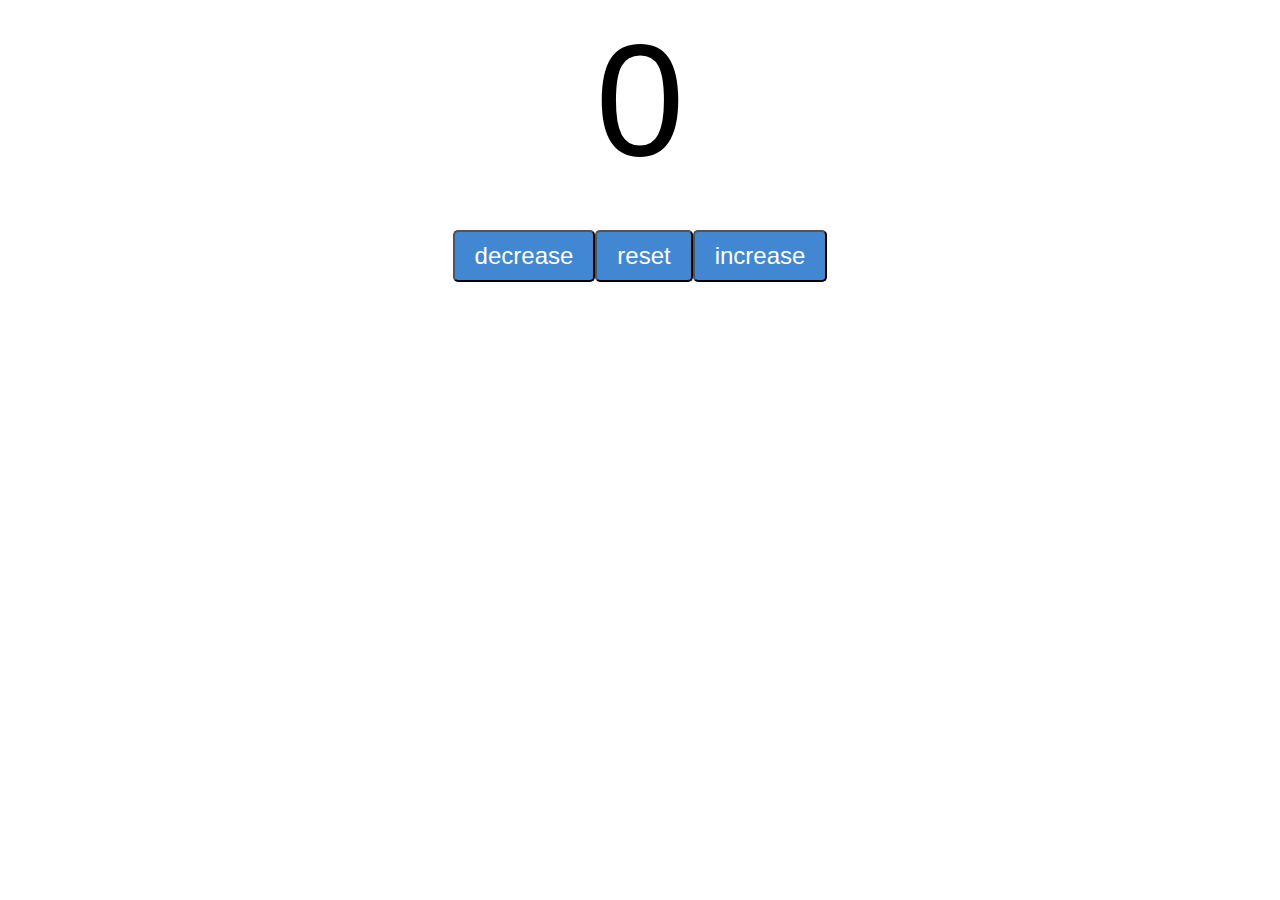
<file: button/index.html>
<!DOCTYPE html>
<html lang="en">
    <head>
        <meta charset="UTF-8">
        <meta name="viewport" content="width=device-width, initial-scale=1">
        <title>My website</title>
        <link rel="stylesheet" href="index.css">
    </head>
    <body>
        <label id="countlabel">0</label><br>
        <div id="btncontainer">
            <button id="decreaseBtn" class="buttons">decrease</button>
            <button id="resetBtn" class="buttons">reset</button>
            <button id="increaseBtn" class="buttons">increase</button>
        </div>
        <script src="index.js"></script>
    </body>
</html>
</file>
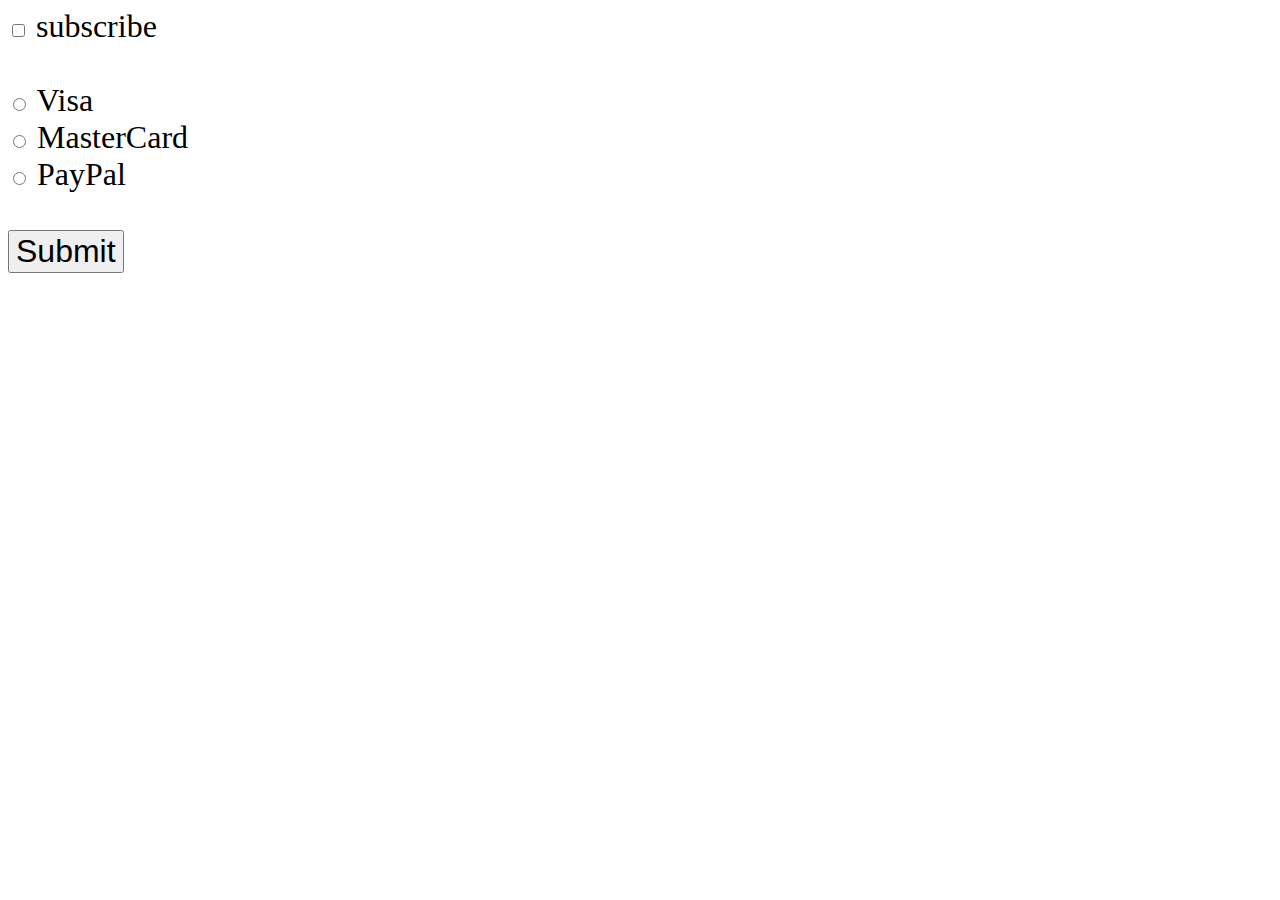
<file: checkedProperty/index.html>
<!DOCTYPE html>
<html lang="en">
    <head>
        <meta charset="UTF-8">
        <meta name="viewport" content="width=device-width, initial-scale=1">
        <title>My website</title>
        <link rel="stylesheet" href="checking.css">
    </head>
    <body>
        <input type="checkbox" id="mycheckbox">
        <label for="mycheckbox">subscribe</label><br><br>

        <input type="radio" id ="VisaBtn" name="card">
        <label for="VisaBtn">Visa</label><br> 
        <input type="radio" id ="MasterCardBtn" name="card">
        <label for="MasterCardBtn">MasterCard</label><br>
        <input type="radio" id ="PayPalBtn" name="card">
        <label for="PayPalBtn">PayPal</label><br><br>

        <button type="submit" id="Mysubmit">Submit</button>

        <p id="subresult"></p>
        <p id="paymentresult"></p>

        <script src = "checking.js"></script>
    </body>
</html>
</file>
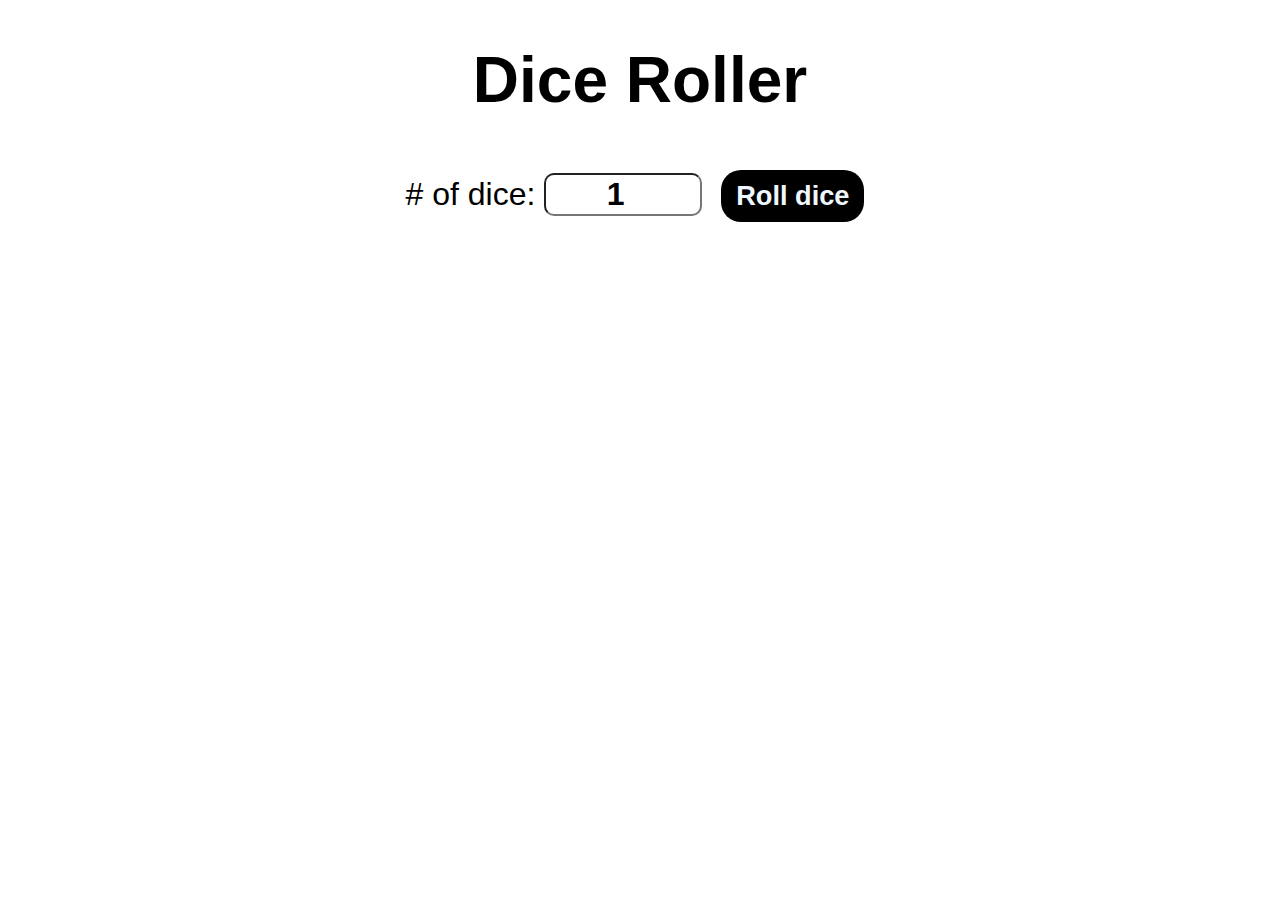
<file: dice/index.html>
<!DOCTYPE html>
<html lang="en">
    <head>
        <meta charset="UTF-8">
        <meta name="viewport" content="width=device-width, initial-scale=1">
        <title>My website</title>
        <link rel="stylesheet" href="dice.css">
    </head>
    <body>
        <div id="container">
            <h1>Dice Roller</h1>
            <label># of dice: </label>
            <input type="number" id= "numofDice" min="1" value="1">
            <button onclick="rollDice()">Roll dice</button>
            <div id="diceResult"></div>
            <div id="diceImages"></div>
        </div>




        <script src = "dice.js"></script>
    </body>
</html>
</html>
</file>
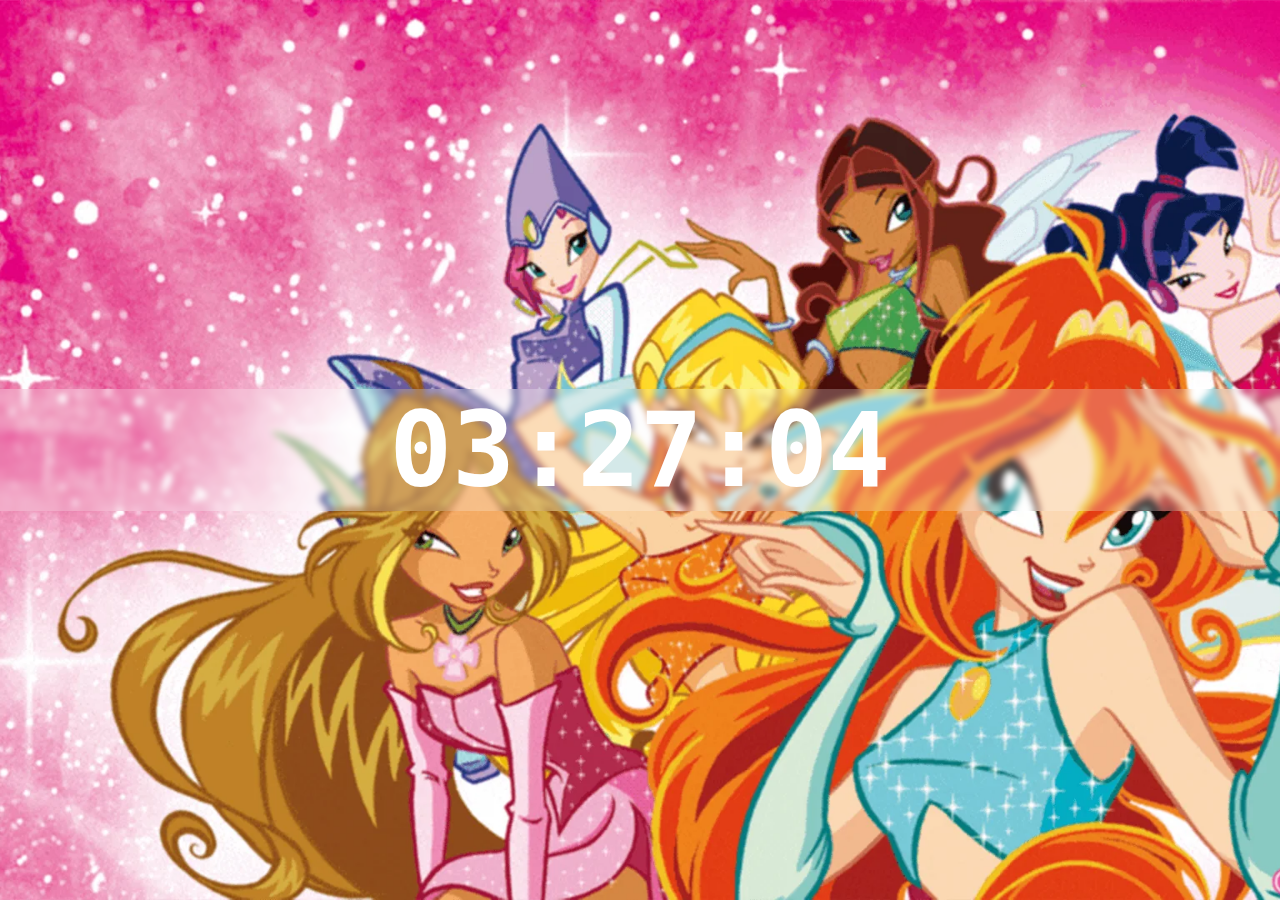
<file: digitalClock/index.html>
<!DOCTYPE html>
<html lang="en">
    <head>
        <meta charset="UTF-8">
        <meta name="viewport" content="width=device-width, initial-scale=1">
        <title>Alperenin saati</title>
        <link rel="stylesheet" href="clock.css">
    </head>
    <body>
        <div id="clock-container">
            <div id="clock">00:00:00</div>
        </div>
        <script src = "clock.js"></script>
    </body>
</html>
</file>
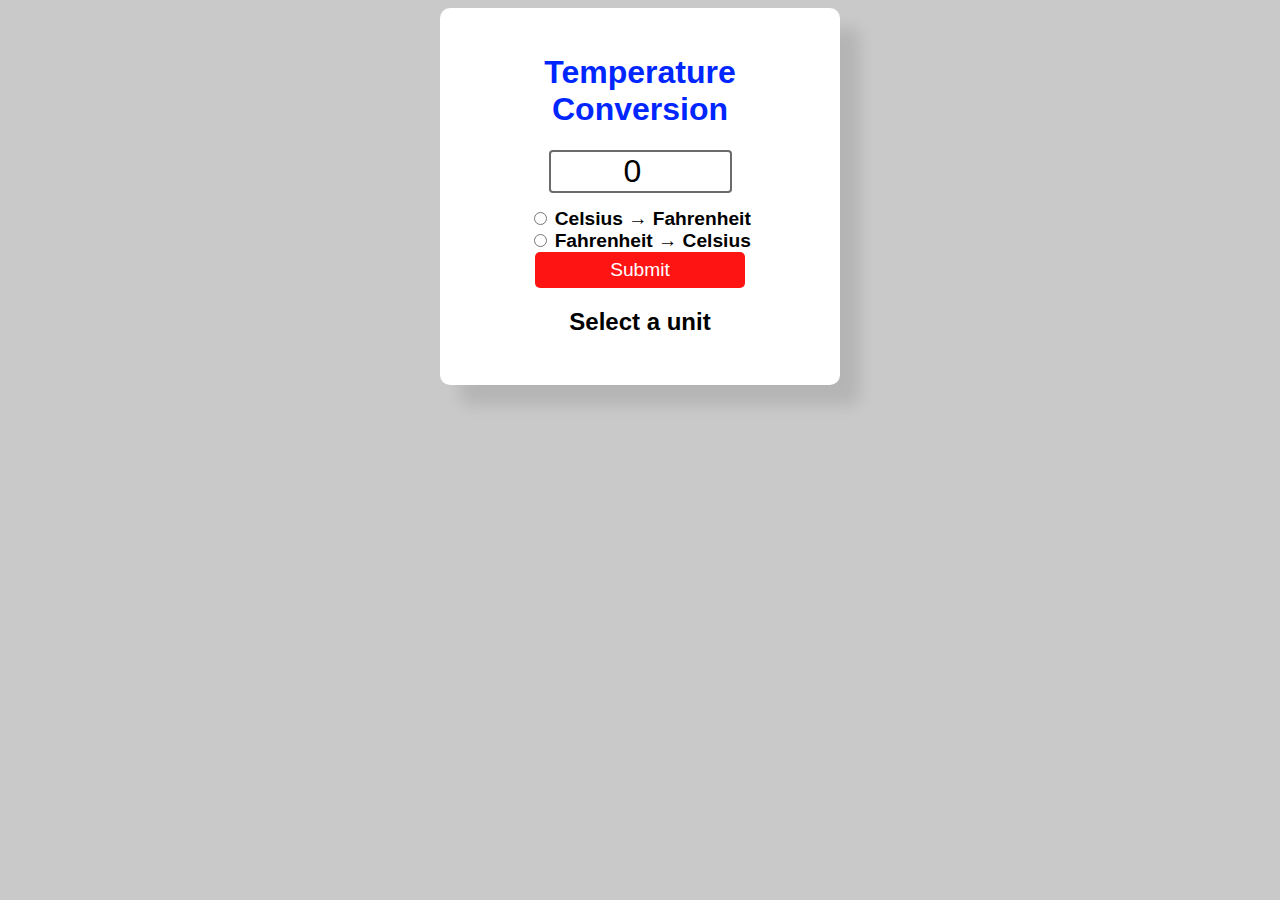
<file: temperatureConversion/index.html>
<!DOCTYPE html>
<html lang="en">
    <head>
        <meta charset="UTF-8">
        <meta name="viewport" content="width=device-width, initial-scale=1">
        <title>My website</title>
        <link rel="stylesheet" href="temp.css">
    </head>
    <body>
        <form>
            <h1>Temperature Conversion</h1>
            <input type="number" id="textBox" value="0"><br>
            <input type="radio" id="toFahrenheit" name="unit">
            <label for="toFahrenheit">Celsius → Fahrenheit</label><br>
            <input type="radio" id="toCelsius" name="unit">
            <label for="toCelsius">Fahrenheit → Celsius</label><br>
            <button type="button" onclick="convertTemperature()">Submit</button>
            <p id="result">Select a unit</p>
        </form>



         <script src = "temp.js"></script>
    </body>
</html>
</file>
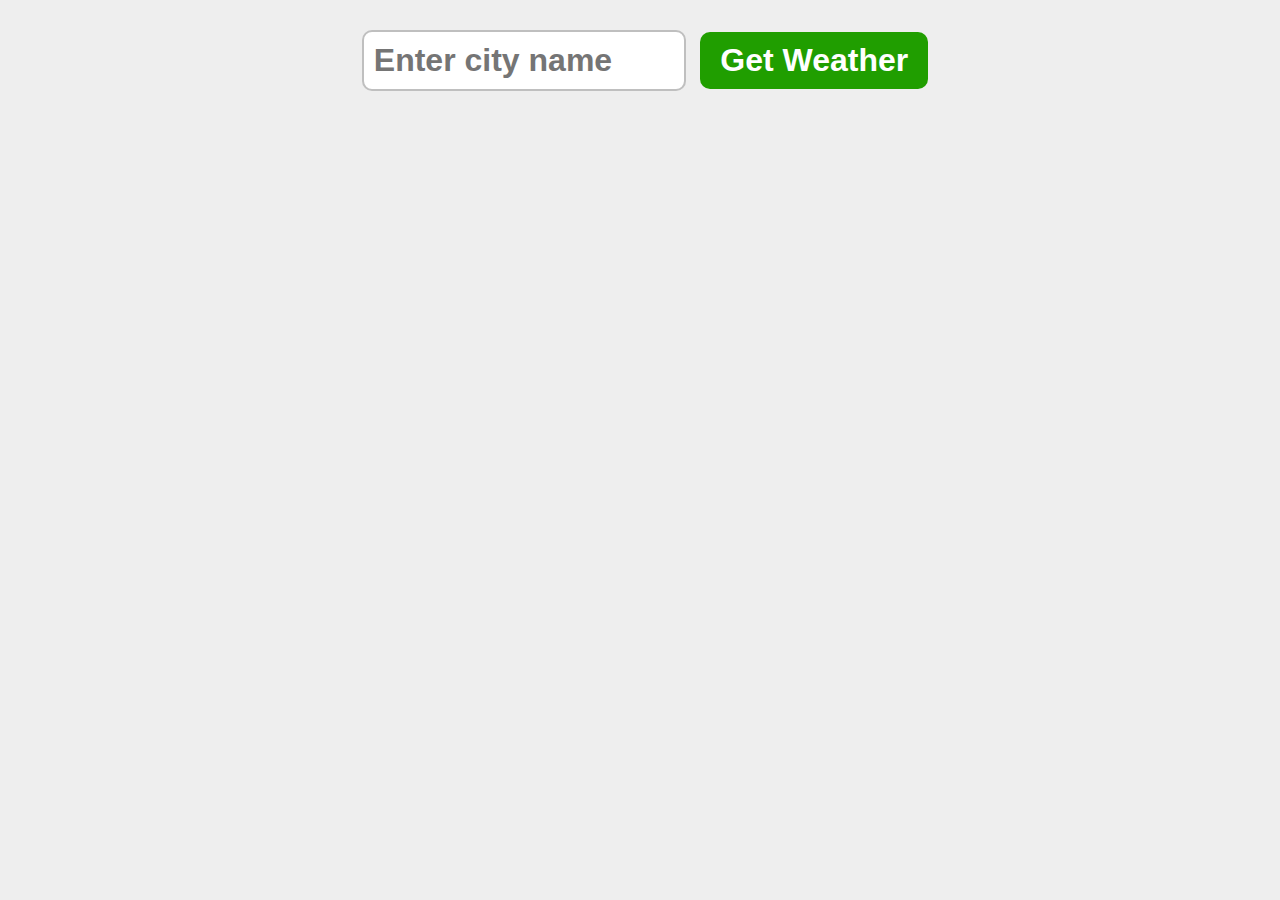
<file: weatherApp/index.html>
<!DOCTYPE html>
<html lang="en">
    <head>
        <meta charset="UTF-8">
        <meta name="viewport" content="width=device-width, initial-scale=1">
        <title>Weather App</title>
        <link rel="stylesheet" href="index.css">
    </head>
    <body>
        <form class="weatherForm">
            <input type="text" class="cityInput" placeholder="Enter city name" >
            <button type="submit">Get Weather</button>
        </form>
        <div class="card" style="display: none;">

        </div>
        
        <script src = "index.js"></script>
    </body>
</html>
</file>
<file: button/index.css>
#countlabel {
  display: block;
  text-align: center;
  font-size: 10em;
  font-family: Arial, Helvetica, sans-serif;
}  
#btncontainer {
  display: flex;
  justify-content: center;
  align-items: center;
  margin-top: 20px;
}
.buttons {
  display: flex;
  justify-content: center;
  align-items: center;
  padding: 10px 20px;
  font-size: 1.5em;
  color:white;
  background-color: #4187d1;
  border-radius: 5px;
  cursor: pointer;
  transition: background-color 0.25s;
}
.buttons:hover {
  background-color: #2c5f9e;
}
</file>
<file: checkedProperty/checking.css>
body
{
    font-family: Verdana;
    font-size: 2em;
}
#Mysubmit
{

    font-size: 1em;
}
</file>
<file: dice/dice.css>
#container {
    font-family: Arial, Helvetica, sans-serif;  
    text-align: center;
    font-size: 2rem;
}
button{
    font-size: 1.7rem;
    padding: 10px 15px;
    margin: 10px;
    cursor: pointer;
    border-radius: 20px;
    border: none;
    font-weight: bold;
    background-color: hsl(0, 0%, 0%);
    color: aliceblue;
}
button:hover{
    background-color: hsla(0, 0%, 26%, 0.966);
}
button:active{
    background-color: hsla(0, 0%, 53%, 0.966);
}
input{
    font-size: 2rem;
    border-radius: 10px;
    text-align: center;
    width: 150px;
    font-weight: bold;

}
</file>
<file: digitalClock/clock.css>
body {
    background-image: url(winx_group_pose_002.webp);
    background-position: center;
    background-repeat: no-repeat;
    background-size: cover;
    background-attachment: fixed;
    margin: 0;
}

#clock-container {
    display: flex;
    justify-content: center;
    align-items: center;
    height: 100vh;

}
#clock {
    font-size: 6.5rem;
    font-family: monospace;
    font-weight: bold;
    text-align: center;
    color: white;
    backdrop-filter: blur(3px);
    width: 100%;
    background-color: hsla(0, 0%, 100%, 0.233);
}
</file>
<file: temperatureConversion/temp.css>
body{
    font-family: arial,sans-serif;
    background-color: rgb(201, 201, 201);
}
h1{
    color: hsl(231, 100%, 50%);
}
form{
    width: 350px;
    margin:  auto;
    padding: 25px;
    background-color: rgb(255, 255, 255);
    border-radius: 10px;
    box-shadow: 20px 20px 15px #0000001a;
    text-align: center;
}
#textBox{
    text-align: center;
    width: 50%;
    font-size: 2em;
    border: 2px solid hsla(0, 0%, 0%, 0.582);
    border-radius: 4px;
    margin-bottom: 15px;
}
label{
    font-size: 1.2em;
    color: hsl(0, 0%, 0%);
    font-weight: bold;
}
button{
    width: 60%;
    padding: 7px;
    font-size: 1.2em;
    color: hsl(0, 0%, 100%);
    background-color: hsl(0, 100%, 54%);
    border: none;
    border-radius: 5px;
    cursor: pointer;
}
button:hover{
    background-color: hsl(0, 90%, 23%);
}
#result{
    font-size: 1.5em;
    margin-top: 20px;
    font-weight: bold;
}
</file>
<file: weatherApp/index.css>
body{
    font-family: Arial, sans-serif;
    background-color: hsla(0, 0%, 91%, 0.719);
    margin: 0;
    display: flex;
    flex-direction: column;
    align-items: center;
}
.weatherForm {
    margin: 20px;
}
.cityInput {
    padding: 10px;
    font-size: 2rem;
    border: 2px solid hsla(0, 0%, 20%, 0.315);
    border-radius: 10px;
    font-weight: bold;
    margin: 10px;
    width: 300px;
}
button[type="submit"] {
    padding: 10px 20px;
    font-weight: bold;
    font-size: 2rem;
    border: none;
    border-radius: 10px;
    background-color: hsl(108, 100%, 31%);
    color: white;
    cursor: pointer;
}
button[type="submit"]:hover {
    background-color: hsl(108, 100%, 25%);
}
.card {
    background:linear-gradient(180deg, hsl(210, 100%, 75%), hsl(40, 100%, 70%));
    border-radius: 10px;
    padding: 50px;
    box-shadow: 2px 2px 5px rgba(0, 0, 0, 0.548);
    min-width: 300px;
    display: flex;
    flex-direction: column;
    align-items: center;
}
h1 {
    font-size: 3.5rem;
    margin-top: 0;
    margin-bottom: 25px;
    color: hsl(0, 0%, 0%);
}
p {
    font-size: 1.5rem;
    margin: 5px 0;
}
.cityDisplay , .tempDisplay {
    font-size: 3.5rem;
    font-weight: bold;
    color: hsla(0, 0%, 0%, 0.877);
    margin-bottom: 25px;
}
.humidityDisplay, .windDisplay {
    font-weight: bold;
    margin-bottom: 25px;
}
.descDisplay {
    font-size: 2rem;
    font-style: italic;
    font-weight: bold;
}
.weatherEmoji {
    font-size: 7.5rem;
    margin:0;
}
.errorDisplay {
    font-weight: bold;
    color: rgba(0, 0, 0, 0.76);
    font-size: 2.5rem;
}
</file>
